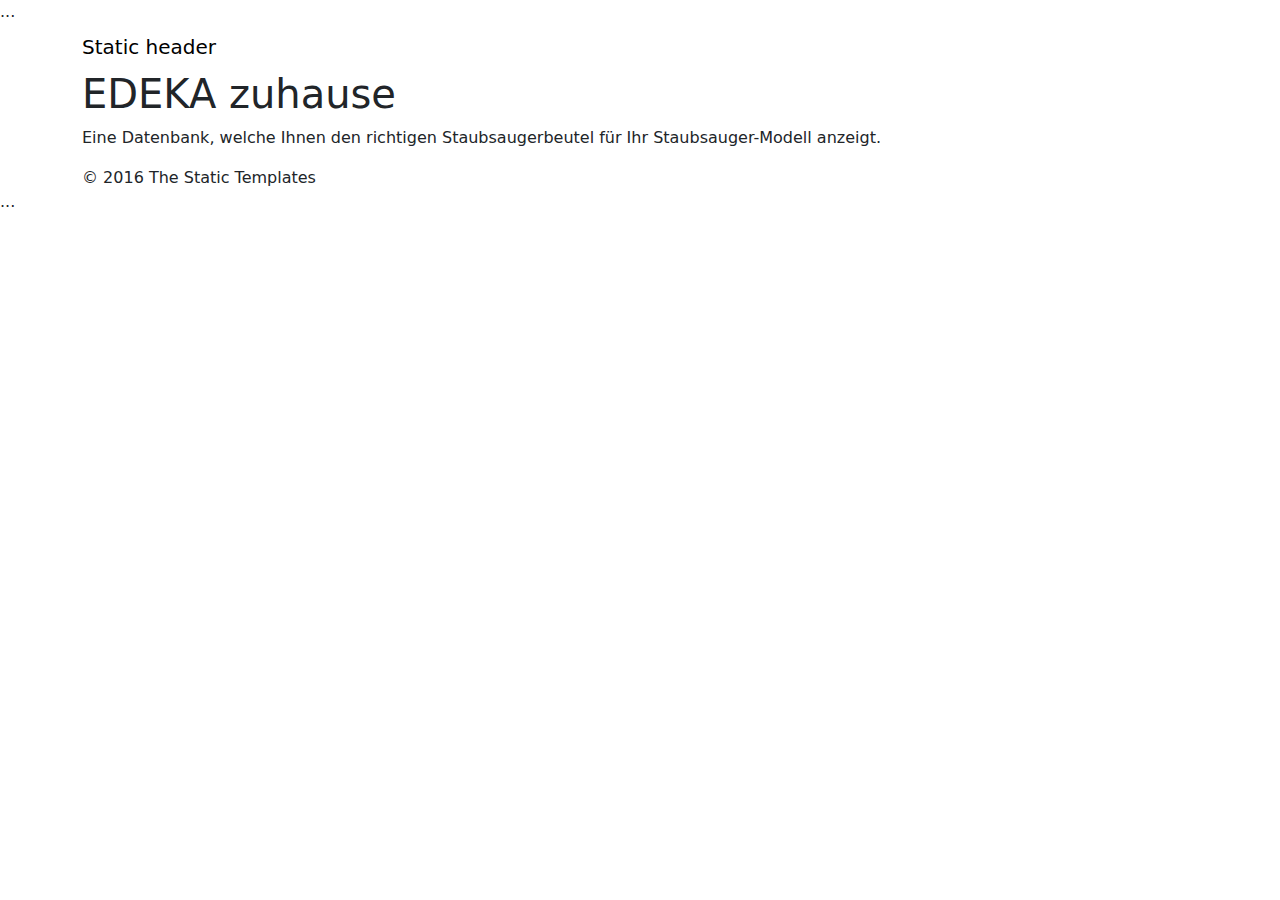
<file: src/main/resources/templates/index.html>
<!DOCTYPE html>
<html xmlns:th="http://www.thymeleaf.org">
  <head>
  <meta charset="UTF-8">
  <title>My Spring Boot App</title>

  <!-- Bootstrap CSS (via CDN) -->
  <link
    rel="stylesheet"
    href="https://cdn.jsdelivr.net/npm/bootstrap@5.3.3/dist/css/bootstrap.min.css"
    integrity="sha384-QWTKZyjpPEjISv5WaRU9OFeRpok6YctnYmDr5pNlyT2bRjXh0JMhjY6hW+ALEwIH"
    crossorigin="anonymous"
  />

  <!-- Optional: Bootstrap JS (if you need dropdowns/modals) -->
  <script
    src="https://cdn.jsdelivr.net/npm/bootstrap@5.3.3/dist/js/bootstrap.bundle.min.js"
    integrity="sha384-ENjdO4Dr2bkBIFxQpeoYz1F5dyF8t1Elx54kU5QmxS9Q0P1dH24zzM3xD0fDkPcf"
    crossorigin="anonymous"
  ></script>
</head>
  <body>
    ...
    <div th:replace="fragments/header :: header">
      <!-- ============================================================================ -->
      <!-- This content is only used for static prototyping purposes (natural templates)-->
      <!-- and is therefore entirely optional, as this markup fragment will be included -->
      <!-- from "fragments/header.html" at runtime.                                     -->
      <!-- ============================================================================ -->
      <div class="navbar navbar-inverse navbar-fixed-top">
        <div class="container">
          <div class="navbar-header">
            <a class="navbar-brand" href="#">Static header</a>
          </div>
          <div class="navbar-collapse collapse">
            <ul class="nav navbar-nav">
              <li class="active"><a href="#">Home</a></li>
            </ul>
          </div>
        </div>
      </div>
    </div>
    <div class="container">
      <div class="hero-unit">
        <h1>EDEKA zuhause</h1>
        <p>
		Eine Datenbank, welche Ihnen den richtigen Staubsaugerbeutel für Ihr Staubsauger-Modell anzeigt.
        </p>
      </div>
      <div th:replace="fragments/footer :: footer">&copy; 2016 The Static Templates</div>
    </div>
    ...
  </body>
</html>
</file>
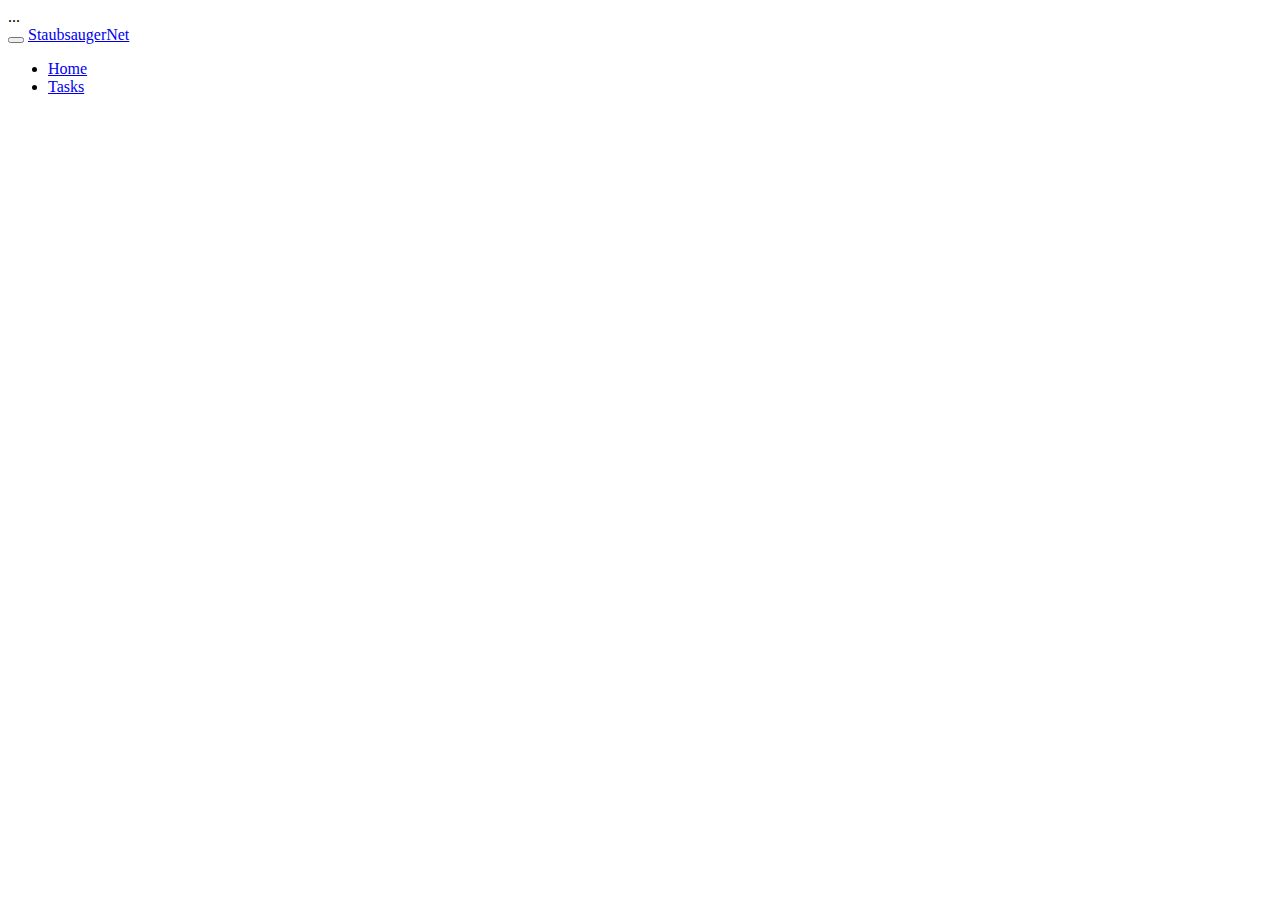
<file: src/main/resources/templates/fragments/header.html>
<!DOCTYPE html>
<html>
  <head>
    ...
  </head>
  <body>
    <div class="navbar navbar-inverse navbar-fixed-top" th:fragment="header">
      <div class="container">
        <div class="navbar-header">
          <button type="button" class="navbar-toggle" data-toggle="collapse" data-target=".nav-collapse">
            <span class="icon-bar"></span>
            <span class="icon-bar"></span>
            <span class="icon-bar"></span>
          </button>
          <a class="navbar-brand" href="#">StaubsaugerNet</a>
        </div>
        <div class="navbar-collapse collapse">
          <ul class="nav navbar-nav">
            <li th:classappend="${module == 'home' ? 'active' : ''}">
              <a href="#" th:href="@{/}">Home</a>
            </li>
            <li th:classappend="${module == 'tasks' ? 'active' : ''}">
              <a href="#" th:href="@{/task}">Tasks</a>
            </li>
          </ul>
          <ul class="nav navbar-nav navbar-right">
          </ul>
        </div>
      </div>
    </div>
  </body>
</html>
</file>
